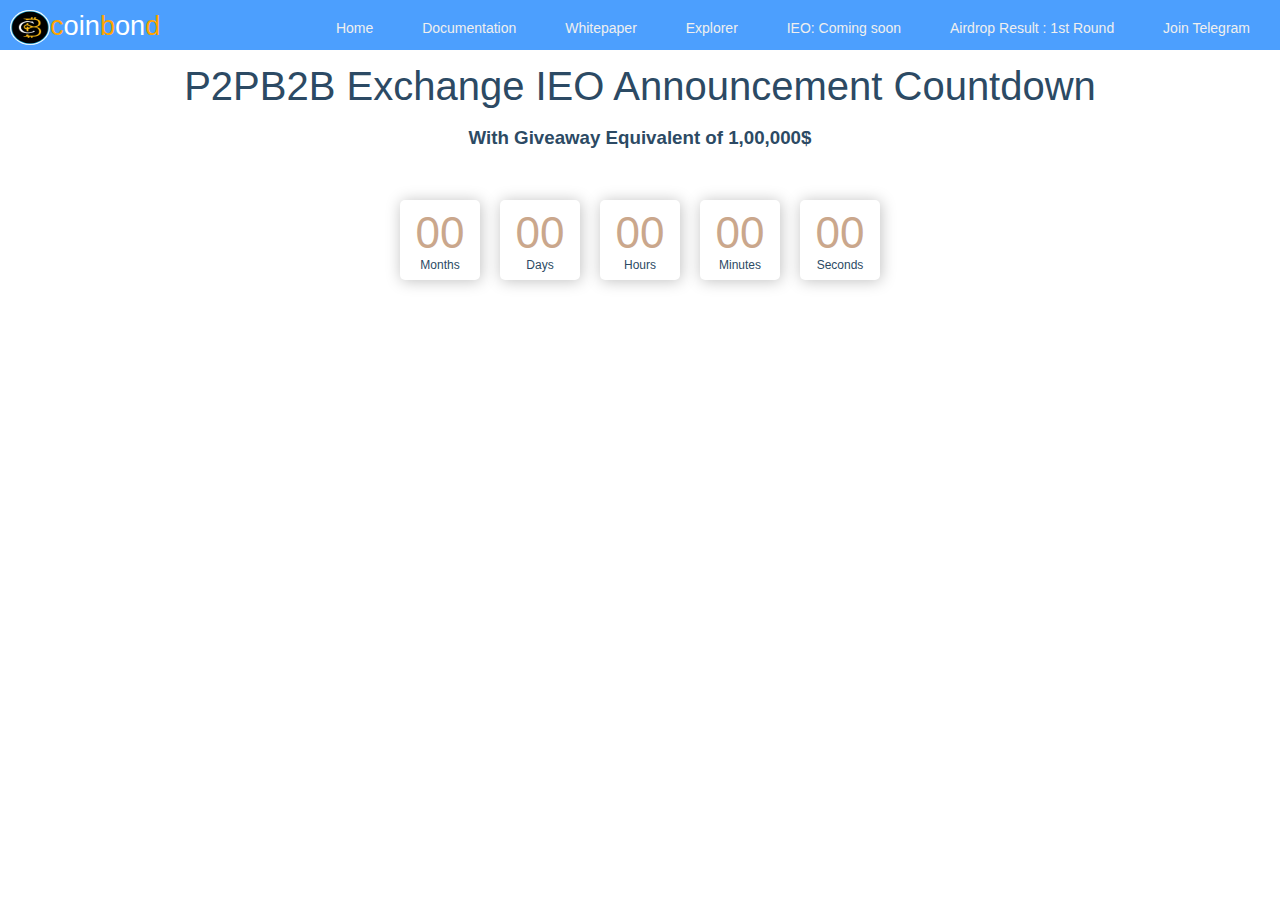
<file: commingSoon/commingSoon.html>
<!DOCTYPE html>
<html lang="en">
  <head>
    <meta charset="UTF-8" />
    <meta http-equiv="X-UA-Compatible" content="IE=edge" />
    <meta name="viewport" content="width=device-width, initial-scale=1.0" />
    <title>Countdown</title>
    <!-- <link rel="stylesheet" href="style.css" /> -->
  </head>

  <body>
    <!-- navbar -->

    <div class="nav">
      <input type="checkbox" id="nav-check" />
      <div class="nav-header">
        <div class="nav-title">
          <div class="pointer">
            <img
              src="../assets/favicon.png"
              alt=""
              style="width: 40px; height: 35px; border-radius: 50%"
            />
            <span
              class="span"
              style="
                font-size: 1.7rem;
                text-align: center;
                justify-content: center;
              "
            >
              <span style="text-transform: lowercase; color: #ffa500">c</span
              ><span style="color: #ffffff">oin</span
              ><span style="color: #ffa500">b</span
              ><span style="color: #ffffff">on</span
              ><span style="color: #ffa500">d</span>
              <span></span>
            </span>
          </div>
        </div>
      </div>
      <div class="nav-btn">
        <label for="nav-check">
          <span></span>
          <span></span>
          <span></span>
        </label>
      </div>

      <div class="nav-links">
        <a href="../index.html" target="_blank">Home</a>
        <a href="https://github.com/Coinbond" target="_blank">Documentation</a>
        <a href="/Website-coinbond/assets/newcbd.pdf" target="_blank"
          >Whitepaper</a
        >
        <a
          href="https://bscscan.com/token/0x27AA68F36B9e5220B6D57521CEDf97fFA5B490E0"
          target="_blank"
          >Explorer</a
        >
        <a href="https://www.coinbond.io/Coming%20soon" target="_blank"
          >IEO: Coming soon</a
        >
        <a
          href="https://drive.google.com/file/d/1YUi6n49gMUnwj2j19iQ8juie076SR9-r/view"
          target="_blank"
          >Airdrop Result : 1st Round</a
        >
        <a href="https://t.me/Coinbond_CBD" target="_blank">Join Telegram</a>
      </div>
    </div>

    <!-- ---------------------------- -->

    <div id="nav-placeholder"></div>
    <div class="main">
      <h1>P2PB2B Exchange IEO Announcement Countdown</h1>
      <h3>With Giveaway Equivalent of 1,00,000$</h3>
      <div class="countdown">
        <div>
          <span class="number months">00</span>
          <span>Months</span>
        </div>
        <div>
          <span class="number days">00</span>
          <span>Days</span>
        </div>
        <div>
          <span class="number hours">00</span>
          <span>Hours</span>
        </div>
        <div>
          <span class="number minutes">00</span>
          <span>Minutes</span>
        </div>
        <div>
          <span class="number seconds">00</span>
          <span>Seconds</span>
        </div>
      </div>
    </div>

    <style>
      * {
        box-sizing: border-box;
      }

      body {
        margin: 0px;
        font-family: "segoe ui";
      }

      .nav {
        height: 50px;
        position: fixed;
        width: 100%;
        background-color: #4c9ffe;
        /* position: relative; */
      }

      .nav > .nav-header {
        display: inline;
      }

      .nav > .nav-header > .nav-title {
        display: inline-block;
        font-size: 22px;
        color: #fff;
        padding: 10px 10px 10px 10px;
      }
      /* .nav > .nav-header > .nav-title > .span {
        display: inline;
        font-size: 1.9rem;
      } */
      .nav > .nav-btn {
        display: none;
      }

      .nav > .nav-links {
        display: inline;
        float: right;
        font-size: 14px;
      }

      .nav > .nav-links > a {
        display: inline-block;
          margin: 10px 20px 60px 5px;
        padding: 10px;
        /*padding: 15px 10px 13px 10px;*/
        text-decoration: none;
        color: #efefef;
      }

      .nav > .nav-links > a:hover {
        background-color: rgba(0, 0, 0, 0.3);
      }

      .nav > #nav-check {
        display: none;
      }
      
         .nav > .nav-header > .nav-title > .pointer {
        display: flex;
        /* margin: 0 0 50% 0; */
      }

      @media (max-width: 600px) {
          
            .nav > .nav-links > a {
          margin: 0;
          /* padding: 0; */
        }
        .nav > .nav-btn {
          display: inline-block;
          position: absolute;
          right: 0px;
          top: 0px;
        }
        .nav > .nav-btn > label {
          display: inline-block;
          width: 50px;
          height: 50px;
          padding: 13px;
        }
        .nav > .nav-btn > label:hover,
        .nav #nav-check:checked ~ .nav-btn > label {
          background-color: rgba(0, 0, 0, 0.3);
        }
        .nav > .nav-btn > label > span {
          display: block;
          width: 25px;
          height: 10px;
          border-top: 2px solid #eee;
        }
        .nav > .nav-links {
          position: absolute;
          display: block;
          width: 100%;
          background-color: #333;
          height: 0px;
          transition: all 0.3s ease-in;
          overflow-y: hidden;
          top: 50px;
          left: 0px;
        }
        .nav > .nav-links > a {
          display: block;
          width: 100%;
        }
        .nav > #nav-check:not(:checked) ~ .nav-links {
          height: 0px;
        }
        .nav > #nav-check:checked ~ .nav-links {
          height: calc(100vh - 50px);
          overflow-y: auto;
        }
      }
      @import url("https://fonts.googleapis.com/css2?family=Roboto:wght@300;400;500&display=swap");

      * {
        box-sizing: border-box;
        padding: 0;
        margin: 0;
        font-family: "Roboto", sans-serif;
        color: #2c4a64;
      }
      .main {
        height: 100vh;
        background-size: cover;
        background: url("https://i.ibb.co/jfLZFhm/Bitmap.png") no-repeat top
          center;
      }

      h1 {
        text-align: center;
        font-weight: 400;
        font-size: 40px;
        padding-top: 5%;
      }
      h3 {
        text-align: center;

        padding-top: 18px;
      }

      .countdown {
        display: flex;
        justify-content: center;
        gap: 20px;
      }
      .countdown > div {
        display: flex;
        flex-wrap: nowrap;
        flex-direction: column;
        justify-content: center;
        align-items: center;
        margin-top: 4%;
        box-shadow: 1px 1px 15px rgba(0, 0, 0, 0.25);
        width: 80px;
        height: 80px;
        border-radius: 5px;
      }
      .number {
        font-weight: 500;
        font-size: 44px;
        color: #caa78c;
      }

      div span:last-of-type {
        font-size: 12px;
      }

      @media screen and (max-width: 600px) {
        h1 {
          text-align: center;
          font-weight: 700;
          font-size: 20px;
          padding-top: 20%;
        }
        h3 {
          text-align: center;
          font-size: 15px;
          padding-top: 18px;
        }
        .countdown {
          gap: 10px;
          margin-top: 4%;
        }
        .countdown > div {
          width: 60px;
          height: 80px;
        }

        .number {
          font-size: 34px;
        }
      }
    </style>
    
    
    <script>
      const newDate = new Date("sept 07 22 06:00:00").getTime();
      const countdown = setInterval(() => {
        const date = new Date().getTime();
        const diff = newDate - date;

        const month = Math.floor(
          (diff % (1000 * 60 * 60 * 24 * (365.25 / 12) * 365)) /
            (1000 * 60 * 60 * 24 * (365.25 / 12))
        );
        const days = Math.floor(
          (diff % (1000 * 60 * 60 * 24 * (365.25 / 12))) / (1000 * 60 * 60 * 24)
        );
        const hours = Math.floor(
          (diff % (1000 * 60 * 60 * 24)) / (1000 * 60 * 60)
        );
        const minutes = Math.floor((diff % (1000 * 60 * 60)) / (1000 * 60));
        const seconds = Math.floor((diff % (1000 * 60)) / 1000);

        document.querySelector(".seconds").innerHTML =
          seconds < 10 ? "0" + seconds : seconds;
        document.querySelector(".minutes").innerHTML =
          minutes < 10 ? "0" + minutes : minutes;
        document.querySelector(".hours").innerHTML =
          hours < 10 ? "0" + hours : hours;
        document.querySelector(".days").innerHTML =
          days < 10 ? "0" + days : days;
        document.querySelector(".months").innerHTML =
          month < 10 ? "0" + month : month;

        if (diff === 0) {
          clearInterval(countdown);
          document.querySelector(".countdown").innerHTML = 'Times Up !';
        }
      }, 1000);

      // nav menu
    </script>

  </body>
  <!--<script src='count.js'> -->
</html>
</file>
